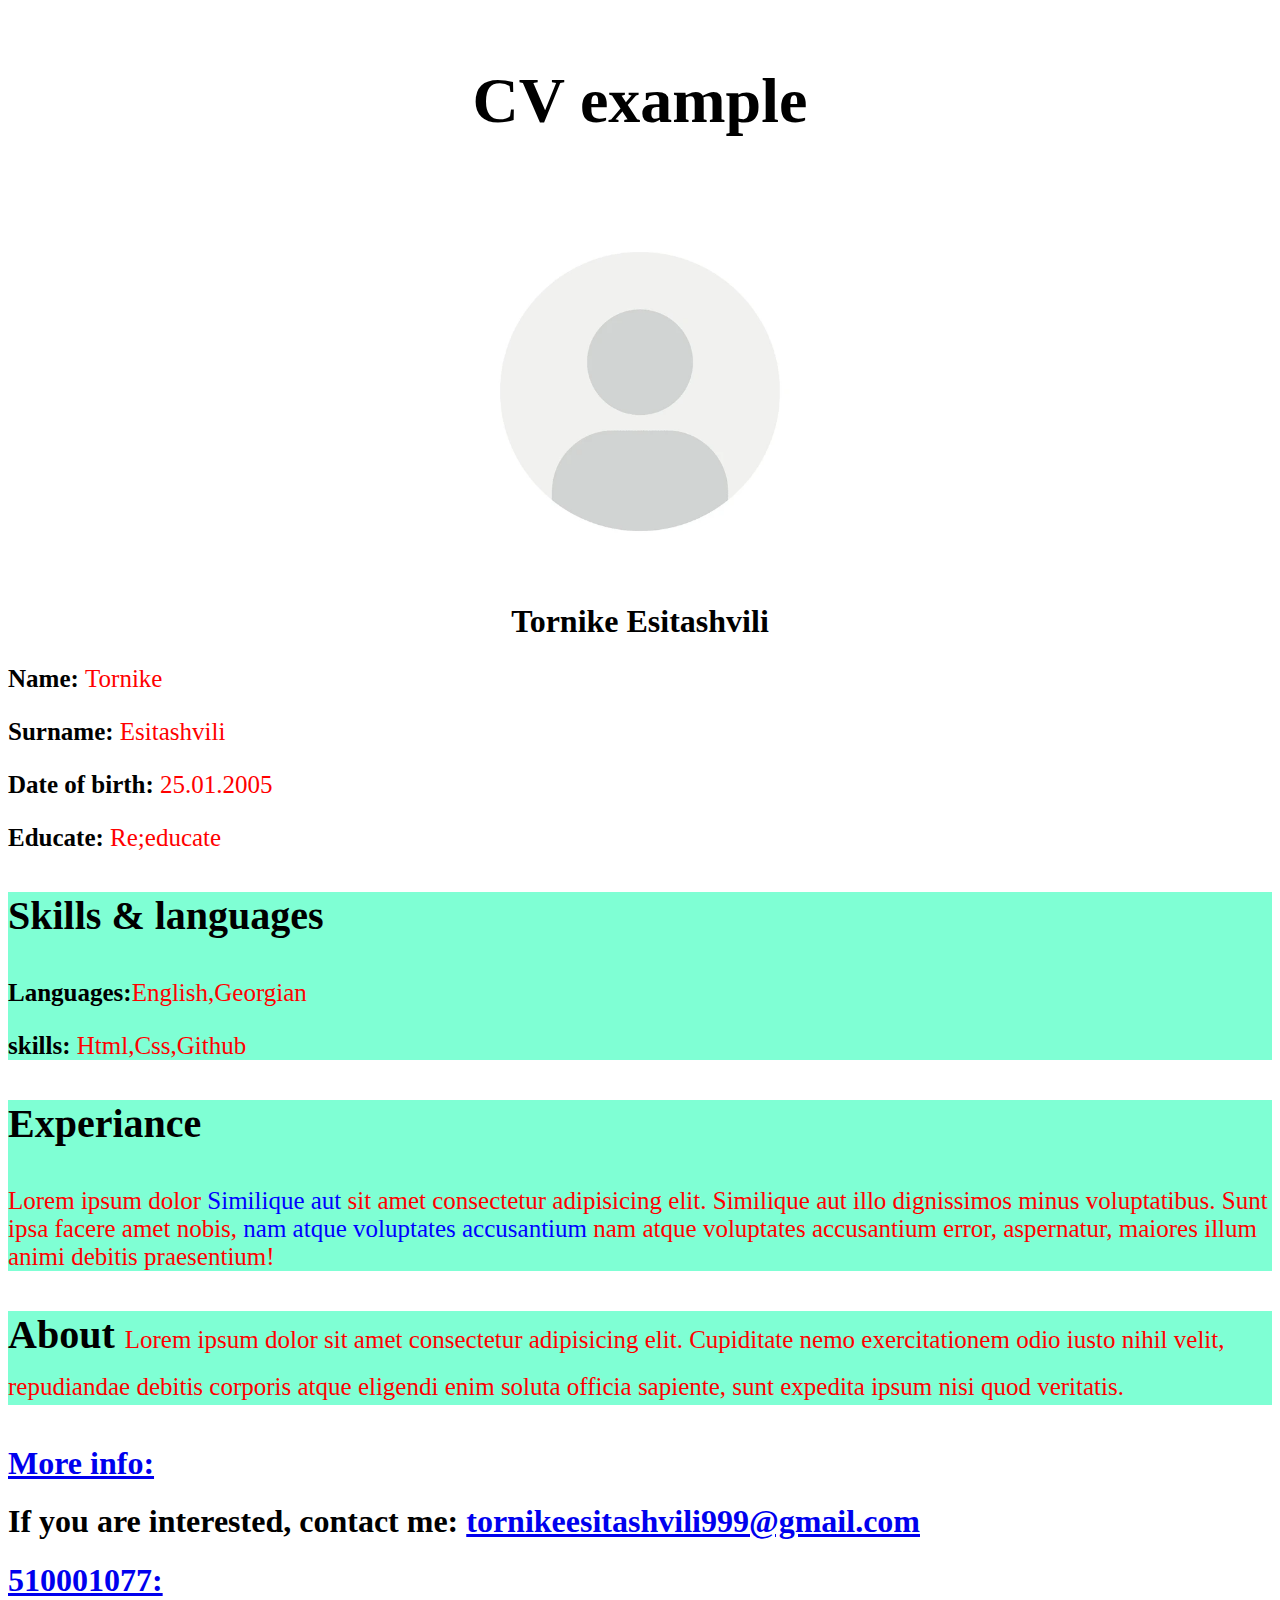
<file: index.html>
<!DOCTYPE html>
<html lang="en">
  <head>
    <meta charset="UTF-8" />
    <meta name="viewport" content="width=device-width, initial-scale=1.0" />
    <title>Document</title>
    <link rel="stylesheet" href="style.css" />
  </head>
  <body>
    <p class="title">CV example</p>
    <img
      class="imageSize"
      src="/images/vector-flat-illustration-grayscale-avatar-600nw-2264922221.webp"
      alt="img"
    />
    <h1 class="centeraName">Tornike Esitashvili</h1>
    <div >
      <p class="firstWord">Name: <span class="secondWord">Tornike</span></p>
      <p class="firstWord">
        Surname: <span class="secondWord">Esitashvili</span>
      </p>
      <p class="firstWord">
        Date of birth: <span class="secondWord">25.01.2005</span>
      </p>
      <p class="firstWord">
        Educate: <span class="secondWord">Re;educate </span>
      </p>
    </div>

    <div class="secondConatiner">
      <p class="titleOfFirstPharagraf">Skills & languages</p>
      <p class="firstWord">
        Languages:<span class="secondWord">English,Georgian</span>
      </p>
      <p class="skills">
        skills: <span class="programingLanguages">Html,Css,Github</span>
      </p>
    </div>

    <div class="thirdContainer">
      <p class="titleOfSecondPharagraf">Experiance</p>
      <p class="secondWord">
        Lorem ipsum dolor <span class="diffWordOne">Similique aut </span> sit
        amet consectetur adipisicing elit. Similique aut illo dignissimos minus
        voluptatibus. Sunt ipsa facere amet nobis,
        <span class="diffWordTwo"> nam atque voluptates accusantium </span> nam
        atque voluptates accusantium error, aspernatur, maiores illum animi
        debitis praesentium!
      </p>
    </div>

    <div class="forthContainer">
      <p class="titleOfThirdPharagrapf">
        About
        <me:span class="secondWord"
          >Lorem ipsum dolor sit amet consectetur adipisicing elit. Cupiditate
          nemo exercitationem odio iusto nihil velit, repudiandae debitis
          corporis atque eligendi enim soluta officia sapiente, sunt expedita
          ipsum nisi quod veritatis.</me:span
        >
      </p>
    </div>
    <h1>
      <a href="about.html">More info:</a>
    </h1>

    <h1>
      If you are interested, contact me:
      <a href="mailto:tornikeesitashvili999@gmail.com"
        >tornikeesitashvili999@gmail.com</a
      >
    </h1>
    <h1>
      <a href="tel:+510001077">510001077:</a>
    </h1>
  </body>
</html>
</file>
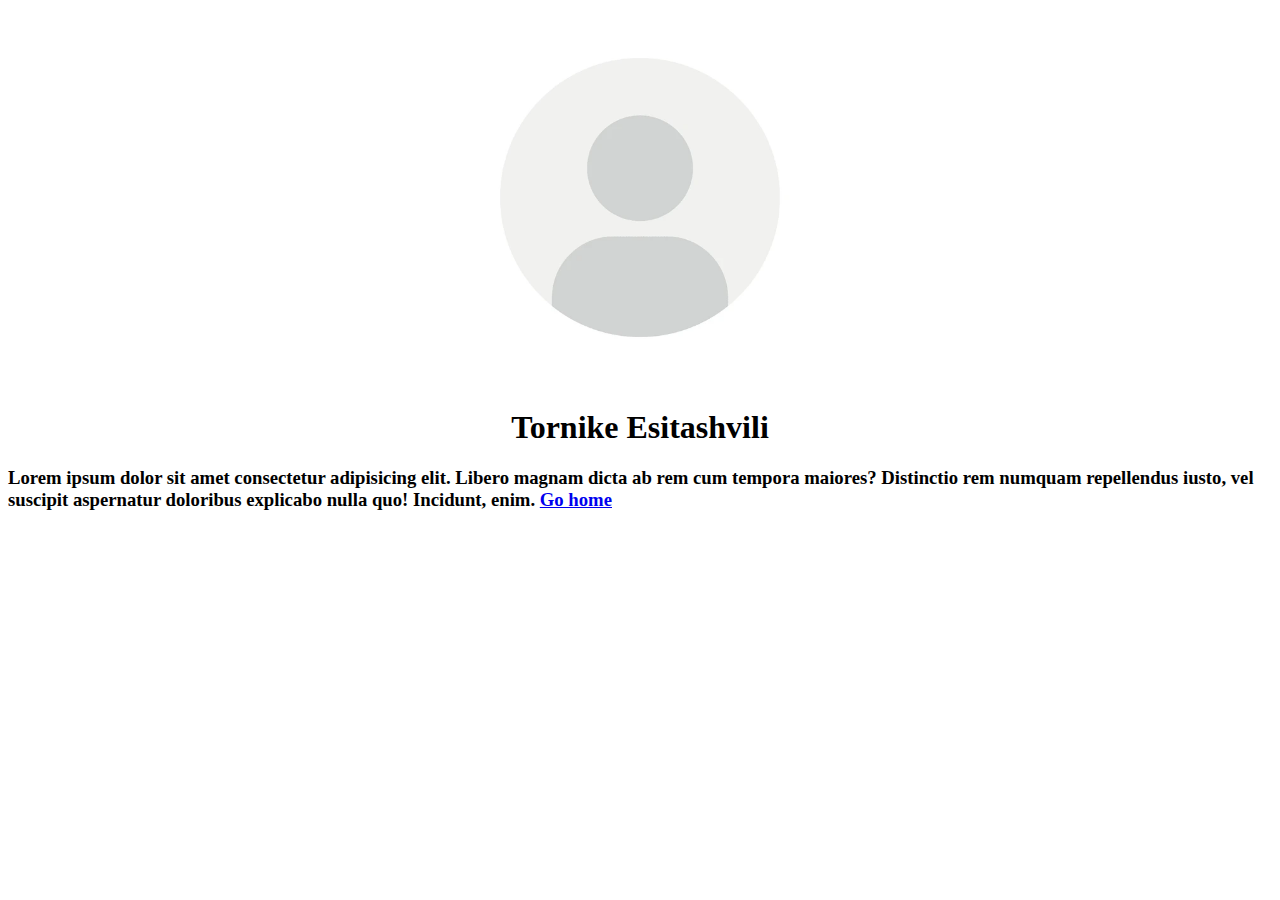
<file: about.html>
<!DOCTYPE html>
<html lang="en">
  <head>
    <meta charset="UTF-8" />
    <meta name="viewport" content="width=device-width, initial-scale=1.0" />
    <link rel="stylesheet" href="style.css">
    <title>Document</title>
  </head>
  <body>
    <img
      class="imageSize"
      src="/images/vector-flat-illustration-grayscale-avatar-600nw-2264922221.webp"
      alt="img"
    />
    <h1 class="centeraName">Tornike Esitashvili</h1>


    <h3>
      Lorem ipsum dolor sit amet consectetur adipisicing elit. Libero magnam
      dicta ab rem cum tempora maiores? Distinctio rem numquam repellendus
      iusto, vel suscipit aspernatur doloribus explicabo nulla quo! Incidunt,
      enim.
      <a href="index.html">Go home</a>
    </h3>
  </body>
</html>
</file>
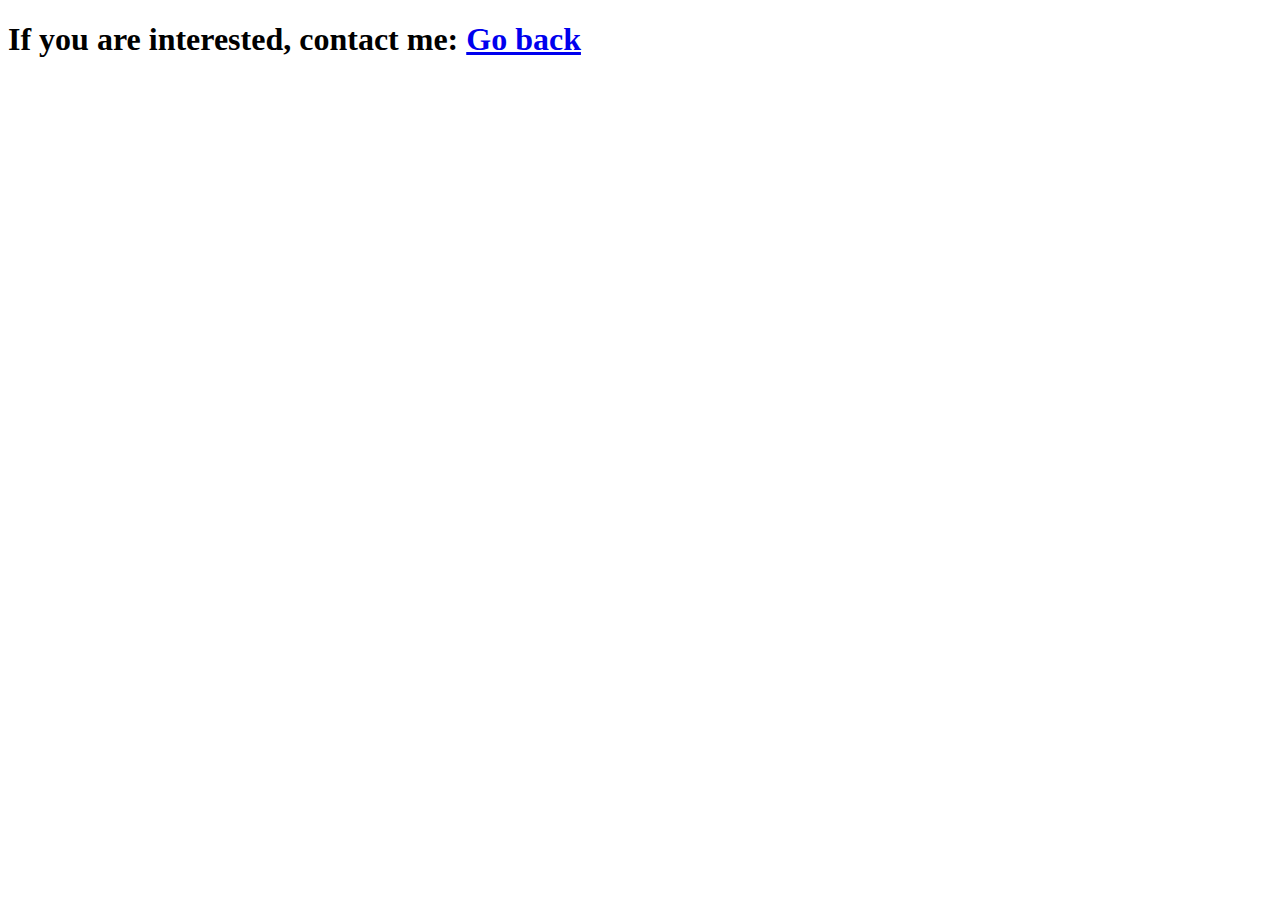
<file: mailto.html>
<!DOCTYPE html>
<html lang="en">
<head>
    <meta charset="UTF-8">
    <meta name="viewport" content="width=device-width, initial-scale=1.0">
    <title>Document</title>
</head>
<body>
    <h1>
        If you are interested, contact me:
        <a href="mailto:tornikeesitashvili999@gmail.com"
          >Go back</a
        >
      </h1>
</body>
</html>
</file>
<file: style.css>
.title {
  font-size: 64px;
  text-align: center;
  font-weight: 900;
}
.imageSize {
  display: block;
  margin-left: auto;
  margin-right: auto;
  width: 30%;
}
.centeraName{
    font: size 50px; ;
    font-weight: 900;
    text-align: center;
    
}


.firstWord {
  font-size: 25px;
  font-weight: 900;
}
.secondWord {
  color: red;
  font-size: 25px;
  font-weight: 100;
}
.titleOfFirstPharagraf {
  font-size: 40px;
  color: black;
  font-weight: 900;
}

.firstWord {
  font-size: 25px;
  font-weight: 900;
}
.secondWord {
  color: red;
  font-size: 25px;
  font-weight: 100;
}
.skills {
  font-size: 25px;
  font-weight: 900;
}
.programingLanguages {
  color: red;
  font-size: 25px;
  font-weight: 100;
}
.secondConatiner {
  background-color: aquamarine;
}
.titleOfSecondPharagraf {
  font-size: 40px;
  color: black;
  font-weight: 900;
}
.secondWord {
  color: red;
  font-size: 25px;
  font-weight: 100;
}
.thirdContainer {
  background-color: aquamarine;
}
.diffWordOne {
  color: blue;
}
.diffWordTwo {
  color: blue;
}
.forthContainer {
  background-color: aquamarine;
}
.titleOfThirdPharagrapf {
  font-size: 40px;
  color: black;
  font-weight: 900;
}
.secondWord {
  color: red;
  font-size: 25px;
  font-weight: 100;
}
</file>
